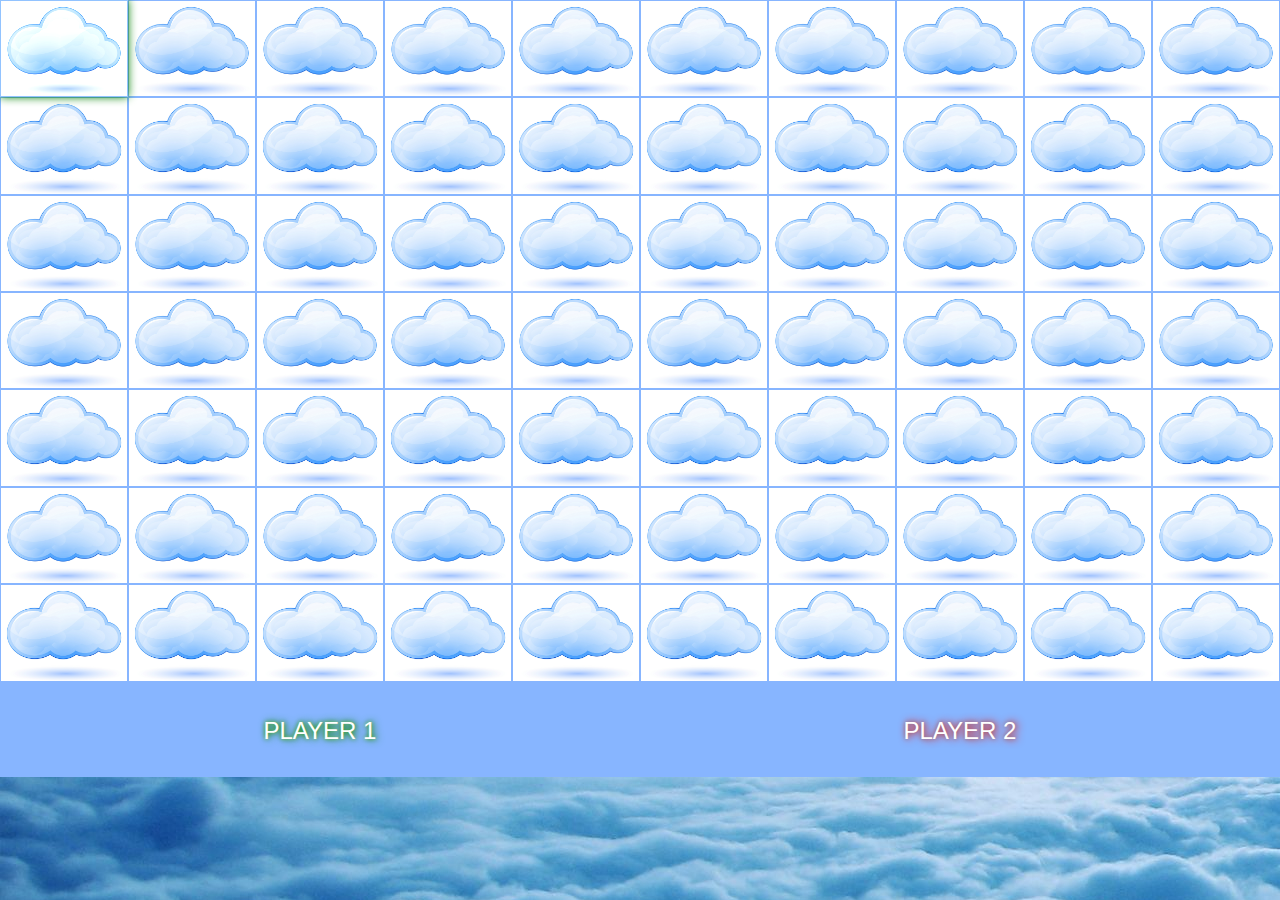
<file: index.html>
<!DOCTYPE html>
<html>
  <head>
    <meta name="viewport" content="width=device-width, initial-scale=1" charset="utf-8"/>
    <link rel="stylesheet" href="style.css"></link>
    <title>PEXESO</title>
  </head>
  <body>
    <main class="container">
      <ul class="pexeso">
        <li class="img1"><img src="images/1.jpg"></li>
        <li class="img2"><img src="images/2.jpg"></li>
        <li class="img3"><img src="images/3.jpg"></li>
        <li class="img4"><img src="images/4.jpeg"></li>
        <li class="img5"><img src="images/5.jpg"></li>
        <li class="img6"><img src="images/6.jpeg"></li>
        <li class="img7"><img src="images/7.jpg"></li>
        <li class="img8"><img src="images/8.jpg"></li>
        <li class="img9"><img src="images/9.jpg"></li>
        <li class="img10"><img src="images/10.jpg"></li>
        <li class="img11"><img src="images/11.jpg"></li>
        <li class="img12"><img src="images/12.jpg"></li>
        <li class="img13"><img src="images/13.jpg"></li>
        <li class="img14"><img src="images/14.jpg"></li>
        <li class="img15"><img src="images/15.jpg"></li>
        <li class="img16"><img src="images/16.jpg"></li>
        <li class="img17"><img src="images/17.jpg"></li>
        <li class="img18"><img src="images/18.jpg"></li>
        <li class="img19"><img src="images/19.jpg"></li>
        <li class="img20"><img src="images/20.jpg"></li>
        <li class="img21"><img src="images/21.jpg"></li>
        <li class="img22"><img src="images/22.jpg"></li>
        <li class="img23"><img src="images/23.jpg"></li>
        <li class="img24"><img src="images/24.jpg"></li>
        <li class="img25"><img src="images/25.jpg"></li>
        <li class="img26"><img src="images/26.jpg"></li>
        <li class="img27"><img src="images/27.jpg"></li>
        <li class="img28"><img src="images/28.jpg"></li>
        <li class="img29"><img src="images/29.jpg"></li>
        <li class="img30"><img src="images/30.jpeg"></li>
        <li class="img31"><img src="images/31.jpg"></li>
        <li class="img32"><img src="images/32.jpg"></li>
        <li class="img33"><img src="images/33.jpg"></li>
        <li class="img34"><img src="images/34.jpg"></li>
        <li class="img35"><img src="images/35.jpg"></li>
        <li class="img1"><img src="images/1.jpg"></li>
        <li class="img2"><img src="images/2.jpg"></li>
        <li class="img3"><img src="images/3.jpg"></li>
        <li class="img4"><img src="images/4.jpeg"></li>
        <li class="img5"><img src="images/5.jpg"></li>
        <li class="img6"><img src="images/6.jpeg"></li>
        <li class="img7"><img src="images/7.jpg"></li>
        <li class="img8"><img src="images/8.jpg"></li>
        <li class="img9"><img src="images/9.jpg"></li>
        <li class="img10"><img src="images/10.jpg"></li>
        <li class="img11"><img src="images/11.jpg"></li>
        <li class="img12"><img src="images/12.jpg"></li>
        <li class="img13"><img src="images/13.jpg"></li>
        <li class="img14"><img src="images/14.jpg"></li>
        <li class="img15"><img src="images/15.jpg"></li>
        <li class="img16"><img src="images/16.jpg"></li>
        <li class="img17"><img src="images/17.jpg"></li>
        <li class="img18"><img src="images/18.jpg"></li>
        <li class="img19"><img src="images/19.jpg"></li>
        <li class="img20"><img src="images/20.jpg"></li>
        <li class="img21"><img src="images/21.jpg"></li>
        <li class="img22"><img src="images/22.jpg"></li>
        <li class="img23"><img src="images/23.jpg"></li>
        <li class="img24"><img src="images/24.jpg"></li>
        <li class="img25"><img src="images/25.jpg"></li>
        <li class="img26"><img src="images/26.jpg"></li>
        <li class="img27"><img src="images/27.jpg"></li>
        <li class="img28"><img src="images/28.jpg"></li>
        <li class="img29"><img src="images/29.jpg"></li>
        <li class="img30"><img src="images/30.jpeg"></li>
        <li class="img31"><img src="images/31.jpg"></li>
        <li class="img32"><img src="images/32.jpg"></li>
        <li class="img33"><img src="images/33.jpg"></li>
        <li class="img34"><img src="images/34.jpg"></li>
        <li class="img35"><img src="images/35.jpg"></li>
      </ul>
    </main>

    <footer>
      <div class="player player1">player 1</div>
      <div class="player player2">player 2</div>
    </footer>

    <script src="https://ajax.googleapis.com/ajax/libs/jquery/3.2.0/jquery.min.js"></script>
    <script src="script.js"></script>
  </body>
</html>
</file>
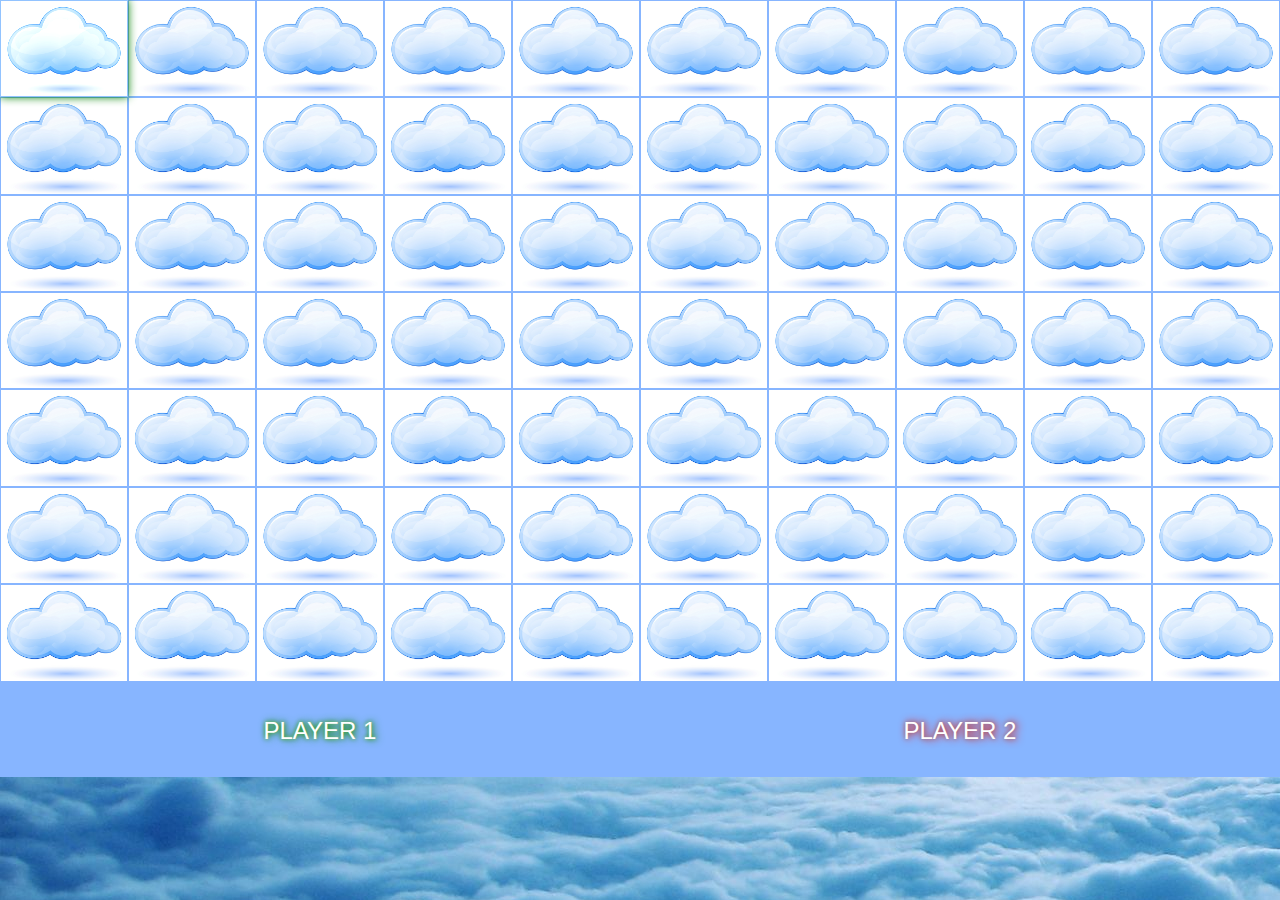
<file: pexeso.html>
<!DOCTYPE html>
<html>
  <head>
    <meta name="viewport" content="width=device-width, initial-scale=1">
    <meta charset="utf-8">
    <link rel="stylesheet" href="style.css">
    <title>PEXESO</title>
  </head>
  <body>
    <main class="container">
      <ul class="pexeso">
        <li class="img1"><img src="images/1.jpg" alt="plane"></li>
        <li class="img2"><img src="images/2.jpg" alt="plane"></li>
        <li class="img3"><img src="images/3.jpg" alt="plane"></li>
        <li class="img4"><img src="images/4.jpeg" alt="plane"></li>
        <li class="img5"><img src="images/5.jpg" alt="plane"></li>
        <li class="img6"><img src="images/6.jpeg" alt="plane"></li>
        <li class="img7"><img src="images/7.jpg" alt="plane"></li>
        <li class="img8"><img src="images/8.jpg" alt="plane"></li>
        <li class="img9"><img src="images/9.jpg" alt="plane"></li>
        <li class="img10"><img src="images/10.jpg" alt="plane"></li>
        <li class="img11"><img src="images/11.jpg" alt="plane"></li>
        <li class="img12"><img src="images/12.jpg" alt="plane"></li>
        <li class="img13"><img src="images/13.jpg" alt="plane"></li>
        <li class="img14"><img src="images/14.jpg" alt="plane"></li>
        <li class="img15"><img src="images/15.jpg" alt="plane"></li>
        <li class="img16"><img src="images/16.jpg" alt="plane"></li>
        <li class="img17"><img src="images/17.jpg" alt="plane"></li>
        <li class="img18"><img src="images/18.jpg" alt="plane"></li>
        <li class="img19"><img src="images/19.jpg" alt="plane"></li>
        <li class="img20"><img src="images/20.jpg" alt="plane"></li>
        <li class="img21"><img src="images/21.jpg" alt="plane"></li>
        <li class="img22"><img src="images/22.jpg" alt="plane"></li>
        <li class="img23"><img src="images/23.jpg" alt="plane"></li>
        <li class="img24"><img src="images/24.jpg" alt="plane"></li>
        <li class="img25"><img src="images/25.jpg" alt="plane"></li>
        <li class="img26"><img src="images/26.jpg" alt="plane"></li>
        <li class="img27"><img src="images/27.jpg" alt="plane"></li>
        <li class="img28"><img src="images/28.jpg" alt="plane"></li>
        <li class="img29"><img src="images/29.jpg" alt="plane"></li>
        <li class="img30"><img src="images/30.jpeg" alt="plane"></li>
        <li class="img31"><img src="images/31.jpg" alt="plane"></li>
        <li class="img32"><img src="images/32.jpg" alt="plane"></li>
        <li class="img33"><img src="images/33.jpg" alt="plane"></li>
        <li class="img34"><img src="images/34.jpg" alt="plane"></li>
        <li class="img35"><img src="images/35.jpg" alt="plane"></li>
        <li class="img1"><img src="images/1.jpg" alt="plane"></li>
        <li class="img2"><img src="images/2.jpg" alt="plane"></li>
        <li class="img3"><img src="images/3.jpg" alt="plane"></li>
        <li class="img4"><img src="images/4.jpeg" alt="plane"></li>
        <li class="img5"><img src="images/5.jpg" alt="plane"></li>
        <li class="img6"><img src="images/6.jpeg" alt="plane"></li>
        <li class="img7"><img src="images/7.jpg" alt="plane"></li>
        <li class="img8"><img src="images/8.jpg" alt="plane"></li>
        <li class="img9"><img src="images/9.jpg" alt="plane"></li>
        <li class="img10"><img src="images/10.jpg" alt="plane"></li>
        <li class="img11"><img src="images/11.jpg" alt="plane"></li>
        <li class="img12"><img src="images/12.jpg" alt="plane"></li>
        <li class="img13"><img src="images/13.jpg" alt="plane"></li>
        <li class="img14"><img src="images/14.jpg" alt="plane"></li>
        <li class="img15"><img src="images/15.jpg" alt="plane"></li>
        <li class="img16"><img src="images/16.jpg" alt="plane"></li>
        <li class="img17"><img src="images/17.jpg" alt="plane"></li>
        <li class="img18"><img src="images/18.jpg" alt="plane"></li>
        <li class="img19"><img src="images/19.jpg" alt="plane"></li>
        <li class="img20"><img src="images/20.jpg" alt="plane"></li>
        <li class="img21"><img src="images/21.jpg" alt="plane"></li>
        <li class="img22"><img src="images/22.jpg" alt="plane"></li>
        <li class="img23"><img src="images/23.jpg" alt="plane"></li>
        <li class="img24"><img src="images/24.jpg" alt="plane"></li>
        <li class="img25"><img src="images/25.jpg" alt="plane"></li>
        <li class="img26"><img src="images/26.jpg" alt="plane"></li>
        <li class="img27"><img src="images/27.jpg" alt="plane"></li>
        <li class="img28"><img src="images/28.jpg" alt="plane"></li>
        <li class="img29"><img src="images/29.jpg" alt="plane"></li>
        <li class="img30"><img src="images/30.jpeg" alt="plane"></li>
        <li class="img31"><img src="images/31.jpg" alt="plane"></li>
        <li class="img32"><img src="images/32.jpg" alt="plane"></li>
        <li class="img33"><img src="images/33.jpg" alt="plane"></li>
        <li class="img34"><img src="images/34.jpg" alt="plane"></li>
        <li class="img35"><img src="images/35.jpg" alt="plane"></li>
      </ul>
    </main>

    <footer>
      <div class="player player1">player 1</div>
      <div class="player player2">player 2</div>
    </footer>

    <script src="https://ajax.googleapis.com/ajax/libs/jquery/3.2.0/jquery.min.js"></script>
    <script src="script.js"></script>
  </body>
</html>
</file>
<file: style.css>
* {
  box-sizing: border-box; }

body::-webkit-scrollbar {
  display: none; }

html {
  height: 100%;
  min-height: 100%; }

body {
  font-family: Arial;
  margin: 0;
  height: 100%;
  max-height: 100%;
  background: url("images/wallpaper.jpg"); }

main {
  width: 100%;
  margin: auto; }

ul {
  list-style-type: none;
  margin: 0;
  padding: 0;
  display: block; }

li {
  background: url("images/the-cloud.jpg");
  background-repeat: no-repeat;
  background-position: center;
  background-size: cover;
  border: #87b5ff 1px solid;
  position: relative;
  float: left;
  width: 10%;
  padding: 0;
  padding-top: 7.45%;
  opacity: 1; }
  li img {
    position: absolute;
    top: 0;
    left: 0;
    display: none; }

img {
  width: 100.1%;
  display: block; }

.back {
  background: blue;
  z-index: 1; }

footer {
  position: relative;
  bottom: 0;
  right: 0;
  width: 100%;
  z-index: -1; }

.player {
  background: #87b5ff;
  color: white;
  font-size: 24px;
  text-transform: uppercase;
  text-align: center;
  width: 50%;
  height: 95px;
  padding-top: 35px;
  margin: 0;
  float: left; }

.player1 {
  text-shadow: 2px 0 8px green, 0 0 4px green, 0 0 3px white; }

.player2 {
  text-shadow: 2px 0 8px red, 0 0 4px grey; }

.li1:hover {
  filter: brightness(108%) drop-shadow(0 0 5px green);
  z-index: 1; }

.li2:hover {
  filter: brightness(108%) drop-shadow(0 0 5px red);
  z-index: 1; }

/*# sourceMappingURL=style.css.map */
</file>
